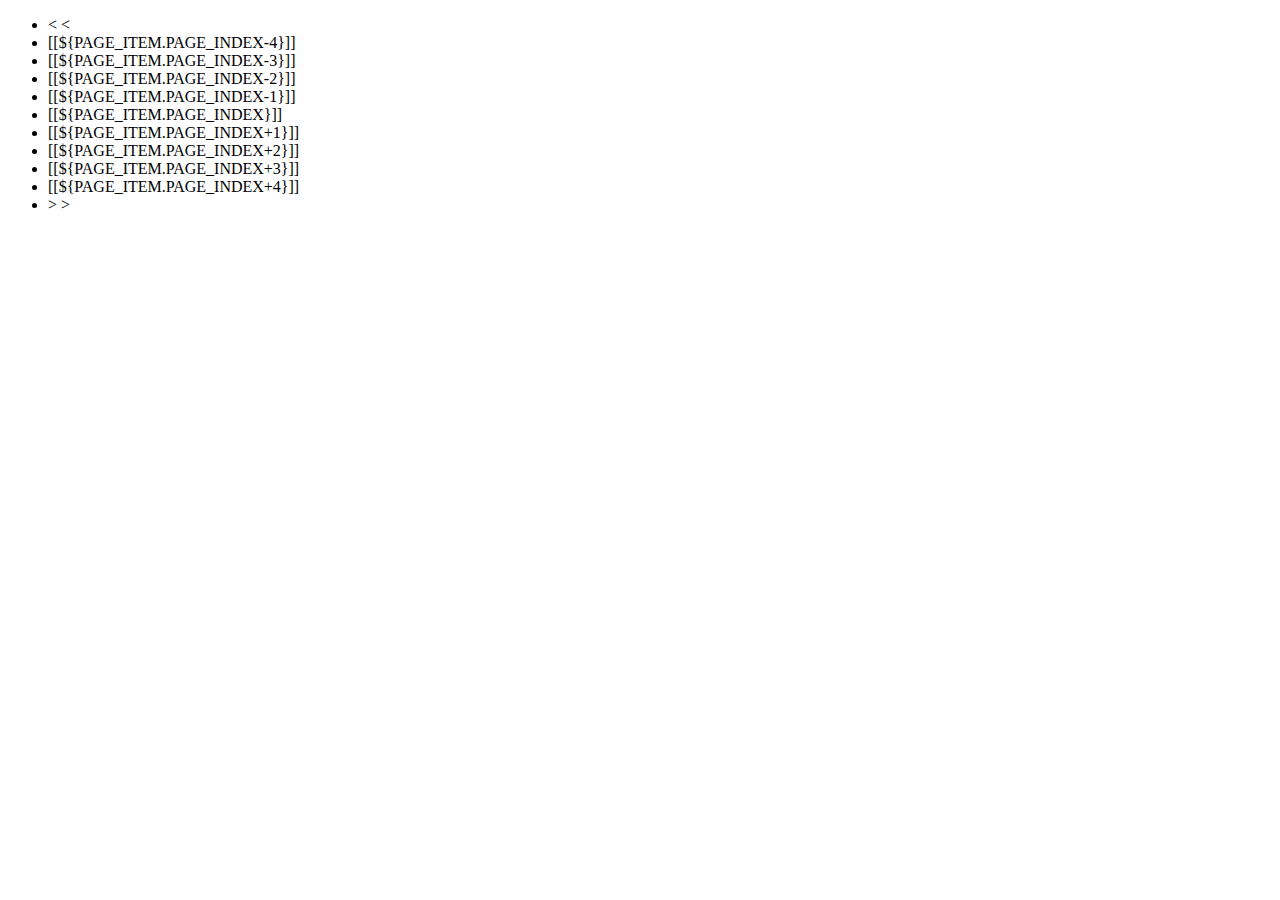
<file: src/main/resources/templates/Shared/_page.html>
<!DOCTYPE html>
<html lang="en" xmlns:th="http://www.thymeleaf.org">
<body>
<ul th:fragment="page" th:if="${PAGE_ITEM.PAGE_COUNT > 1}" class="pagination pagination-lg">
    <li th:class="${PAGE_ITEM.PAGE_INDEX == 1} ? 'disabled' : ''">
        <a th:if="${PAGE_ITEM.PAGE_INDEX != 1}" th:href="@{${PAGE_ITEM.PAGE_URL_PATH} + '?pageIndex=' + ${PAGE_ITEM.PAGE_INDEX-1} + ${PAGE_ITEM.PAGE_URL_PARAMETER}}"> &lt; </a>
        <a th:if="${PAGE_ITEM.PAGE_INDEX == 1}"> &lt; </a>
    </li>
    <li th:if="${PAGE_ITEM.PAGE_INDEX-4 >= 1 && PAGE_ITEM.PAGE_INDEX == PAGE_ITEM.PAGE_COUNT}" >
        <a th:href="@{${PAGE_ITEM.PAGE_URL_PATH} + '?pageIndex=' + ${PAGE_ITEM.PAGE_INDEX-4} + ${PAGE_ITEM.PAGE_URL_PARAMETER}}">[[${PAGE_ITEM.PAGE_INDEX-4}]]</a>
    </li>
    <li th:if="${PAGE_ITEM.PAGE_INDEX-3 >= 1 && PAGE_ITEM.PAGE_COUNT-PAGE_ITEM.PAGE_INDEX <= 1 }" >
        <a th:href="@{${PAGE_ITEM.PAGE_URL_PATH} + '?pageIndex=' + ${PAGE_ITEM.PAGE_INDEX-3} + ${PAGE_ITEM.PAGE_URL_PARAMETER}}">[[${PAGE_ITEM.PAGE_INDEX-3}]]</a>
    </li>
    <li th:if="${PAGE_ITEM.PAGE_INDEX-2 >= 1}" >
        <a th:href="@{${PAGE_ITEM.PAGE_URL_PATH} + '?pageIndex=' + ${PAGE_ITEM.PAGE_INDEX-2} + ${PAGE_ITEM.PAGE_URL_PARAMETER}}">[[${PAGE_ITEM.PAGE_INDEX-2}]]</a>
    </li>
    <li th:if="${PAGE_ITEM.PAGE_INDEX-1 >= 1}" >
        <a th:href="@{${PAGE_ITEM.PAGE_URL_PATH} + '?pageIndex=' + ${PAGE_ITEM.PAGE_INDEX-1} + ${PAGE_ITEM.PAGE_URL_PARAMETER}}">[[${PAGE_ITEM.PAGE_INDEX-1}]]</a>
    </li>
    <li class="active">
        <a th:text="${PAGE_ITEM.PAGE_INDEX}">[[${PAGE_ITEM.PAGE_INDEX}]]</a>
    </li>
    <li th:if="${PAGE_ITEM.PAGE_INDEX+1 <= PAGE_ITEM.PAGE_COUNT}" >
        <a th:href="@{${PAGE_ITEM.PAGE_URL_PATH} + '?pageIndex=' + ${PAGE_ITEM.PAGE_INDEX+1} + ${PAGE_ITEM.PAGE_URL_PARAMETER}}">[[${PAGE_ITEM.PAGE_INDEX+1}]]</a>
    </li>
    <li th:if="${PAGE_ITEM.PAGE_INDEX+2 <= PAGE_ITEM.PAGE_COUNT}" >
        <a th:href="@{${PAGE_ITEM.PAGE_URL_PATH} + '?pageIndex=' + ${PAGE_ITEM.PAGE_INDEX+2} + ${PAGE_ITEM.PAGE_URL_PARAMETER}}">[[${PAGE_ITEM.PAGE_INDEX+2}]]</a>
    </li>
    <li th:if="${PAGE_ITEM.PAGE_INDEX+3 <= PAGE_ITEM.PAGE_COUNT && PAGE_ITEM.PAGE_INDEX < 3}" >
        <a th:href="@{${PAGE_ITEM.PAGE_URL_PATH} + '?pageIndex=' + ${PAGE_ITEM.PAGE_INDEX+3} + ${PAGE_ITEM.PAGE_URL_PARAMETER}}">[[${PAGE_ITEM.PAGE_INDEX+3}]]</a>
    </li>
    <li th:if="${PAGE_ITEM.PAGE_INDEX+4 <= PAGE_ITEM.PAGE_COUNT && PAGE_ITEM.PAGE_INDEX < 2}" >
        <a th:href="@{${PAGE_ITEM.PAGE_URL_PATH} + '?pageIndex=' + ${PAGE_ITEM.PAGE_INDEX+4} + ${PAGE_ITEM.PAGE_URL_PARAMETER}}">[[${PAGE_ITEM.PAGE_INDEX+4}]]</a>
    </li>
    <li th:class="${PAGE_ITEM.PAGE_INDEX == PAGE_ITEM.PAGE_COUNT} ? 'disabled' : ''">
        <a th:if="${PAGE_ITEM.PAGE_INDEX != PAGE_ITEM.PAGE_COUNT}" th:href="@{${PAGE_ITEM.PAGE_URL_PATH} + '?pageIndex=' + ${PAGE_ITEM.PAGE_INDEX+1} + ${PAGE_ITEM.PAGE_URL_PARAMETER}}"> &gt; </a>
        <a th:if="${PAGE_ITEM.PAGE_INDEX == PAGE_ITEM.PAGE_COUNT}"> &gt; </a>
    </li>
</ul>
</body>
</html>
</file>
